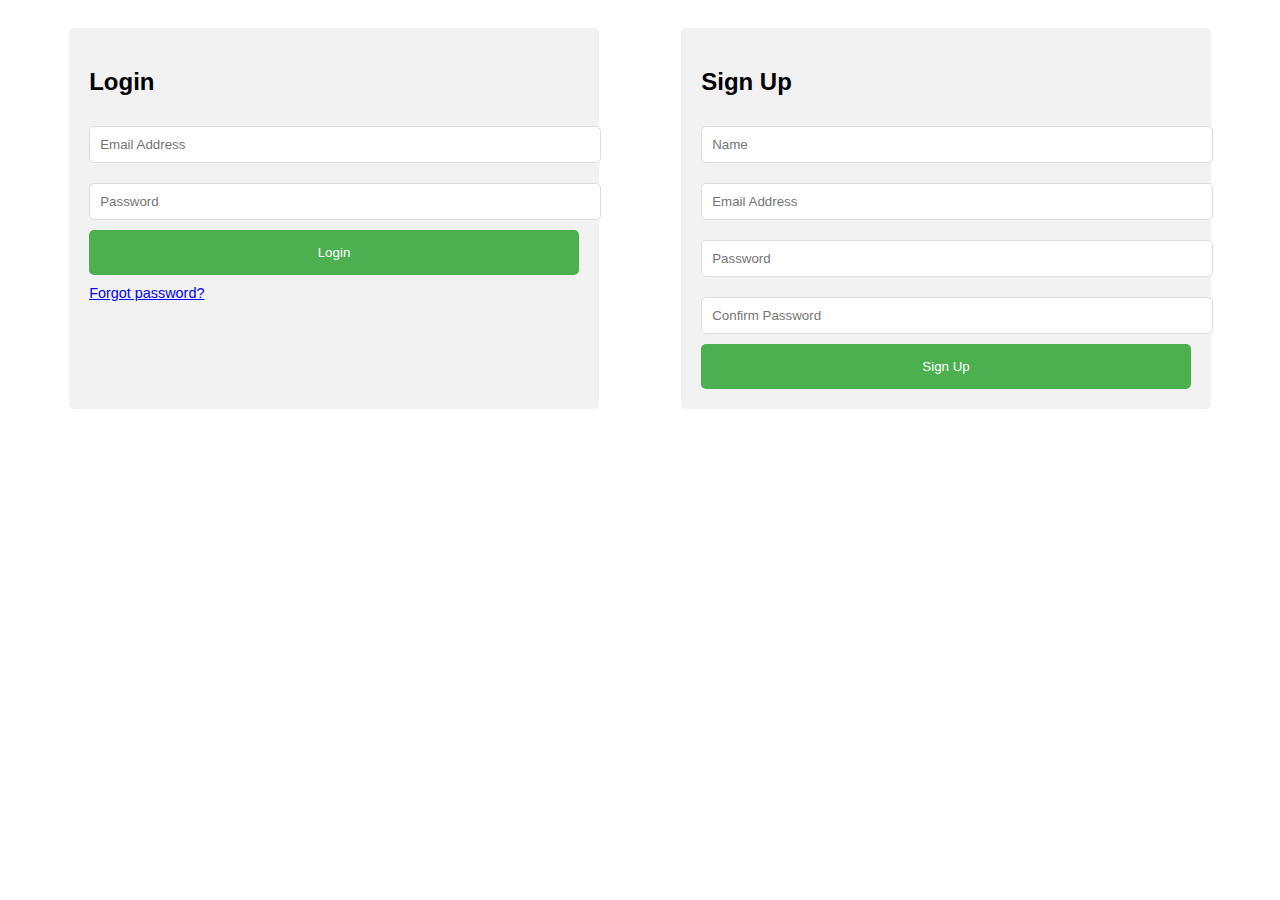
<file: Project2/index.html>
<!DOCTYPE html>
<html lang="en">
<head>
<meta charset="UTF-8">
<meta name="viewport" content="width=device-width, initial-scale=1.0">
<title>Login and Registration Form</title>
<style>
    body { font-family: Arial, sans-serif; }
    .container { display: flex; justify-content: space-around; padding: 20px; }
    .form-section { background-color: #f2f2f2; padding: 20px; border-radius: 5px; width: 40%; }
    input[type="text"], input[type="password"], input[type="email"] { width: 100%; padding: 10px; margin: 10px 0; border: 1px solid #ddd; border-radius: 5px; }
    button { width: 100%; background-color: #4CAF50; color: white; padding: 15px; border: none; border-radius: 5px; cursor: pointer; }
    button:hover { opacity: 0.8; }
    a { display: block; margin-top: 10px; font-size: 0.9em; color: blue; }
</style>
</head>
<body>

<div class="container">
    <div class="form-section">
        <h2>Login</h2>
        <form>
            <input type="email" placeholder="Email Address" required>
            <input type="password" placeholder="Password" required>
            <button type="submit">Login</button>
            <a href="#">Forgot password?</a>
        </form>
    </div>
    <div class="form-section">
        <h2>Sign Up</h2>
        <form>
            <input type="text" placeholder="Name" required>
            <input type="email" placeholder="Email Address" required>
            <input type="password" placeholder="Password" required>
            <input type="password" placeholder="Confirm Password" required>
            <button type="submit">Sign Up</button>
        </form>
    </div>
</div>

</body>
</html>
</file>
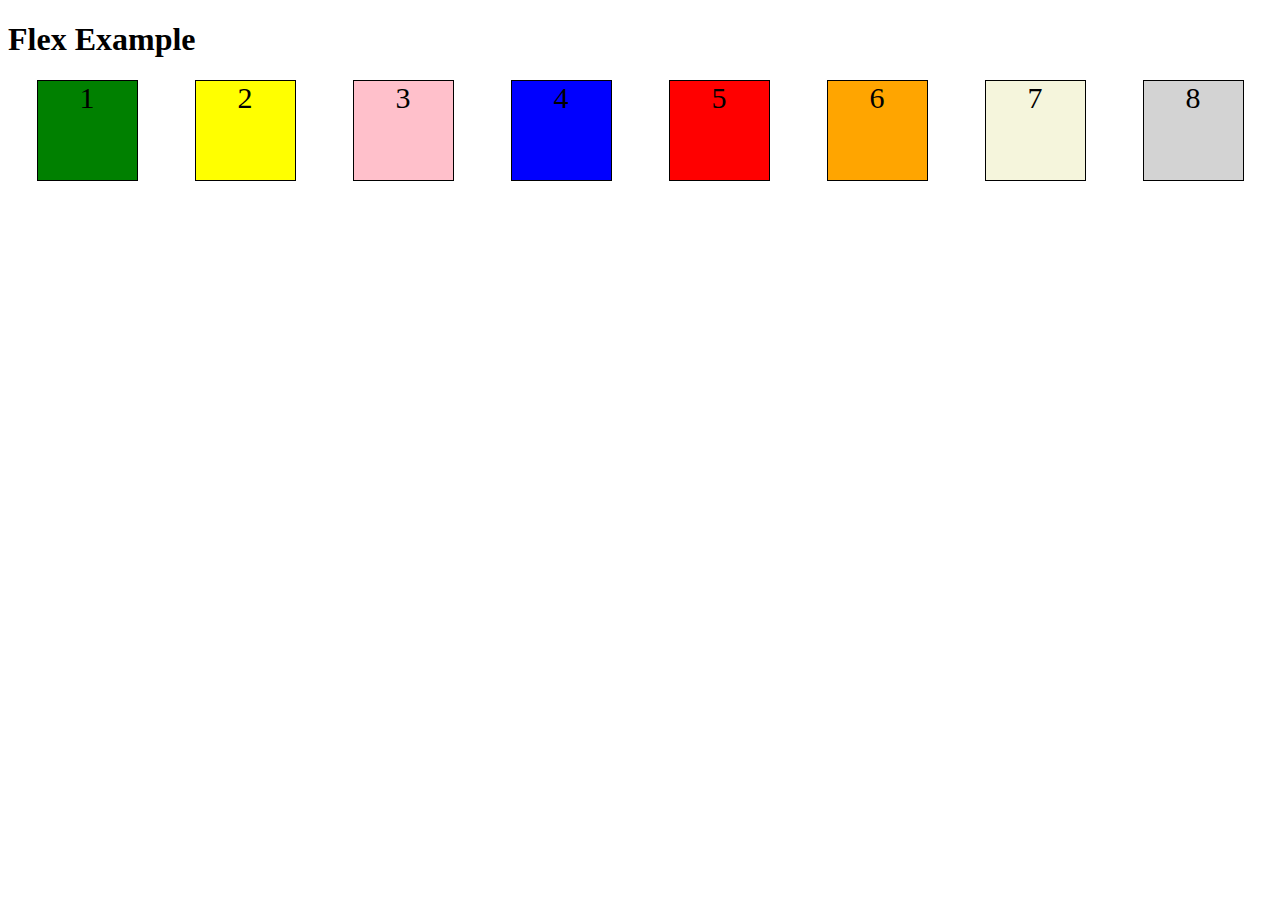
<file: Module1/flexbox/index.html>
<!DOCTYPE html>
<html lang="en">
<head>
    <meta charset="UTF-8">
    <meta name="viewport" content="width=device-width, initial-scale=1.0">
    <link rel="stylesheet" href="./css/styles.css">
    <title>Document</title>
</head>
<body>
  <h1>Flex Example</h1> 
  
  <div class="container">
    <div class="boxes" id="box1">1</div>
    <div class="boxes" id="box2">2</div>
    <div class="boxes" id="box3">3</div>
    <div class="boxes" id="box4">4</div>
    <div class="boxes" id="box5">5</div>
    <div class="boxes" id="box6">6</div>
    <div class="boxes" id="box7">7</div>
    <div class="boxes" id="box8">8</div>    
  </div>

    
</body>
</html>
</file>
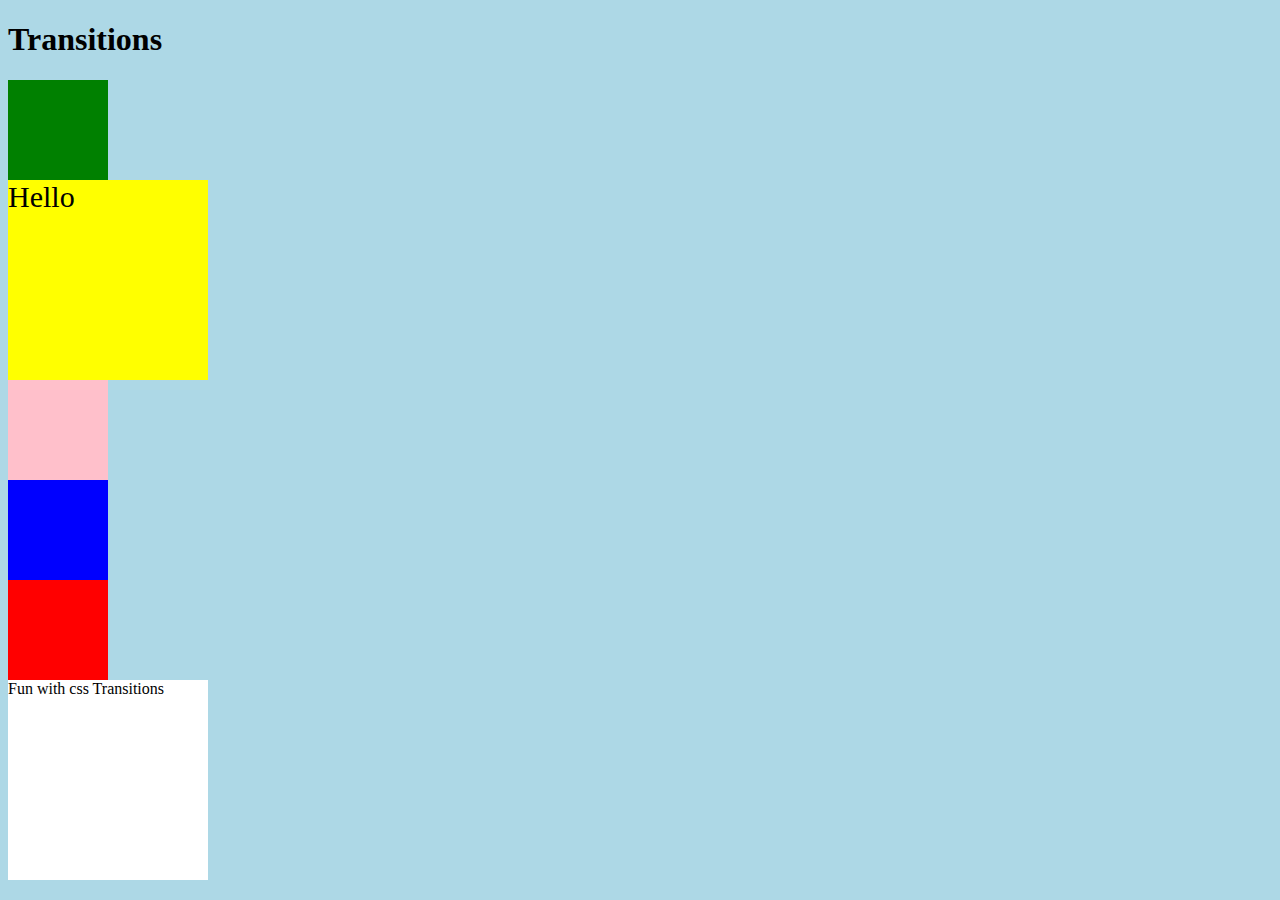
<file: Module1/transition copy/index.html>
<!DOCTYPE html>
<html lang="en">
<head>
    <meta charset="UTF-8">
    <meta name="viewport" content="width=device-width, initial-scale=1.0">
    <link rel="stylesheet" href="./css/styles.css">
    <title>Document</title>
</head>
<body>
    <h1> Transitions</h1>

    <div id="box1"></div>

    <div id="box2">Hello</div>

    <div id="box3"></div>

    <div id="box4"></div>

    <div id="box5"></div>

    <div id="box6">Fun with css Transitions</div>
    

</body>
</html>
</file>
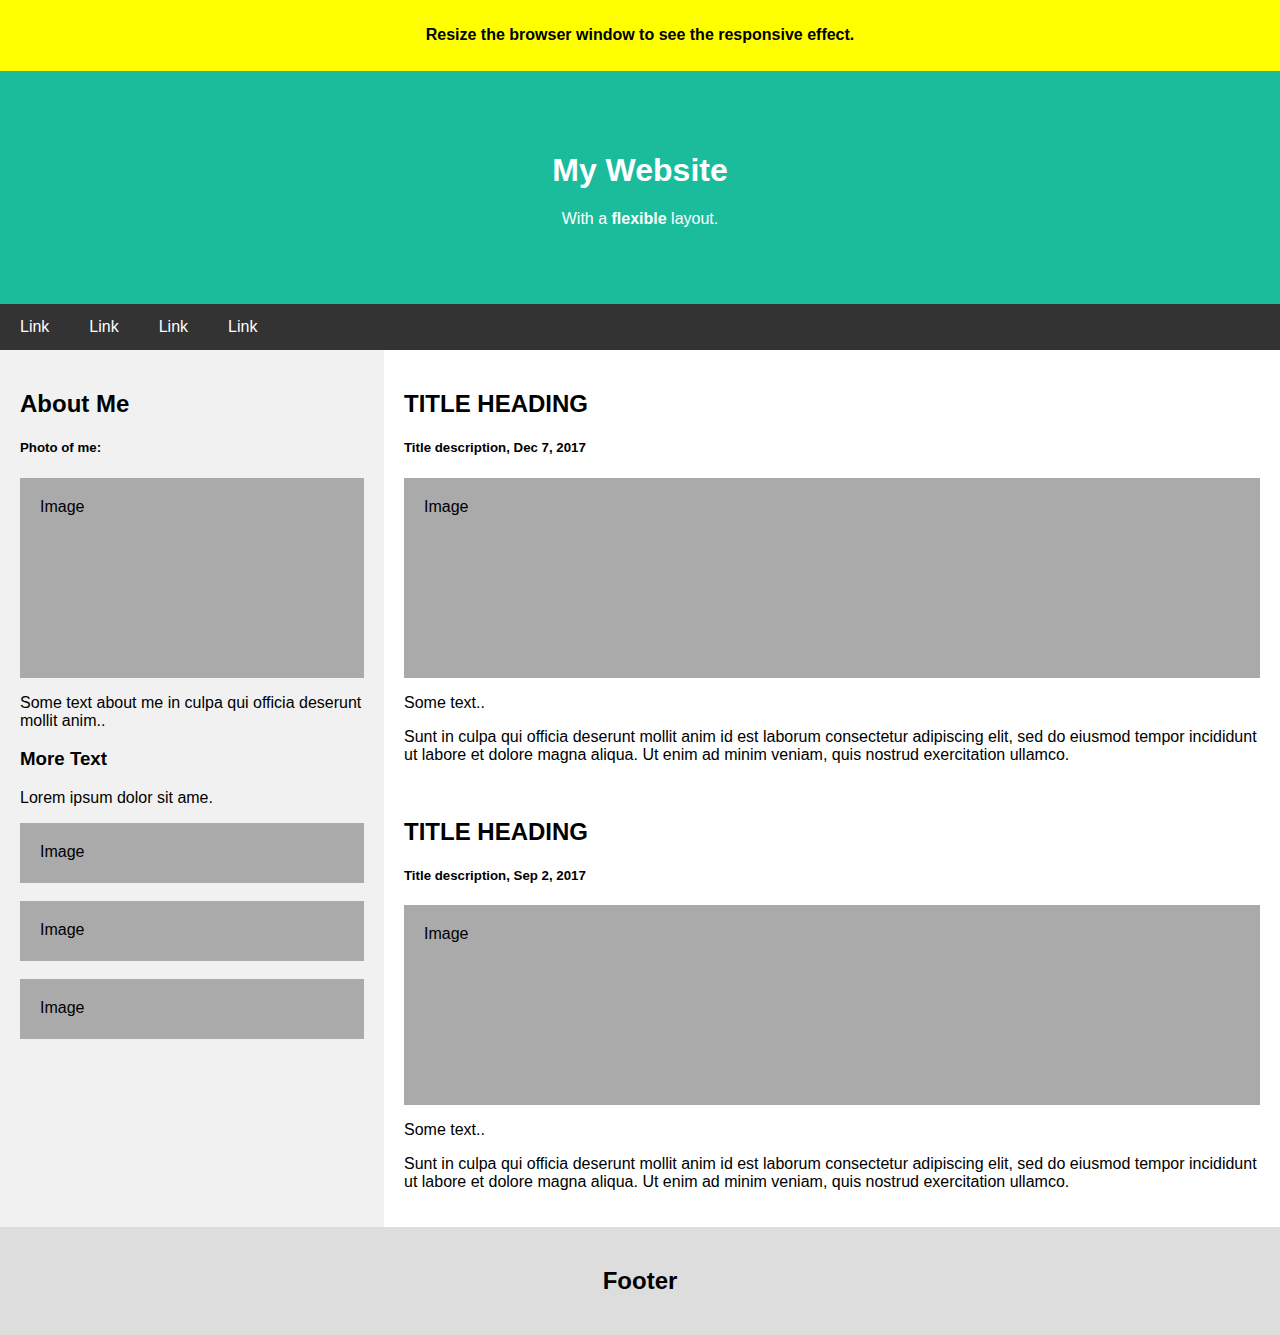
<file: Module1/TrialWebsite/index.html>
<!DOCTYPE html>
<html>
<head>
<title>My WebPage</title>
<meta charset="UTF-8">
<meta name="viewport" content="width=device-width, initial-scale=1">
<style>
* {
  box-sizing: border-box;
}

/* Style the body */
body {
  font-family: Arial;
  margin: 0;
}

/* Header/logo Title */
.header {
  padding: 60px;
  text-align: center;
  background: #1abc9c;
  color: white;
}

/* Style the top navigation bar */
.navbar {
  display: flex;
  background-color: #333;
}

/* Style the navigation bar links */
.navbar a {
  color: white;
  padding: 14px 20px;
  text-decoration: none;
  text-align: center;
}

/* Change color on hover */
.navbar a:hover {
  background-color: #ddd;
  color: black;
}

/* Column container */
.row {  
  display: flex;
  flex-wrap: wrap;
}

/* Create two unequal columns that sits next to each other */
/* Sidebar/left column */
.side {
  flex: 30%;
  background-color: #f1f1f1;
  padding: 20px;
}

/* Main column */
.main {
  flex: 70%;
  background-color: white;
  padding: 20px;
}

/* Fake image, just for this example */
.fakeimg {
  background-color: #aaa;
  width: 100%;
  padding: 20px;
}

/* Footer */
.footer {
  padding: 20px;
  text-align: center;
  background: #ddd;
}

/* Responsive layout - when the screen is less than 700px wide, make the two columns stack on top of each other instead of next to each other */
@media screen and (max-width: 700px) {
  .row, .navbar {   
    flex-direction: column;
  }
}
</style>
</head>
<body>

<!-- Note -->
<div style="background:yellow;padding:5px">
  <h4 style="text-align:center">Resize the browser window to see the responsive effect.</h4>
</div>

<!-- Header -->
<div class="header">
  <h1>My Website</h1>
  <p>With a <b>flexible</b> layout.</p>
</div>

<!-- Navigation Bar -->
<div class="navbar">
  <a href="#">Link</a>
  <a href="#">Link</a>
  <a href="#">Link</a>
  <a href="#">Link</a>
</div>

<!-- The flexible grid (content) -->
<div class="row">
  <div class="side">
    <h2>About Me</h2>
    <h5>Photo of me:</h5>
    <div class="fakeimg" style="height:200px;">Image</div>
    <p>Some text about me in culpa qui officia deserunt mollit anim..</p>
    <h3>More Text</h3>
    <p>Lorem ipsum dolor sit ame.</p>
    <div class="fakeimg" style="height:60px;">Image</div><br>
    <div class="fakeimg" style="height:60px;">Image</div><br>
    <div class="fakeimg" style="height:60px;">Image</div>
  </div>
  <div class="main">
    <h2>TITLE HEADING</h2>
    <h5>Title description, Dec 7, 2017</h5>
    <div class="fakeimg" style="height:200px;">Image</div>
    <p>Some text..</p>
    <p>Sunt in culpa qui officia deserunt mollit anim id est laborum consectetur adipiscing elit, sed do eiusmod tempor incididunt ut labore et dolore magna aliqua. Ut enim ad minim veniam, quis nostrud exercitation ullamco.</p>
    <br>
    <h2>TITLE HEADING</h2>
    <h5>Title description, Sep 2, 2017</h5>
    <div class="fakeimg" style="height:200px;">Image</div>
    <p>Some text..</p>
    <p>Sunt in culpa qui officia deserunt mollit anim id est laborum consectetur adipiscing elit, sed do eiusmod tempor incididunt ut labore et dolore magna aliqua. Ut enim ad minim veniam, quis nostrud exercitation ullamco.</p>
  </div>
</div>

<!-- Footer -->
<div class="footer">
  <h2>Footer</h2>
</div>

</body>
</html>
</file>
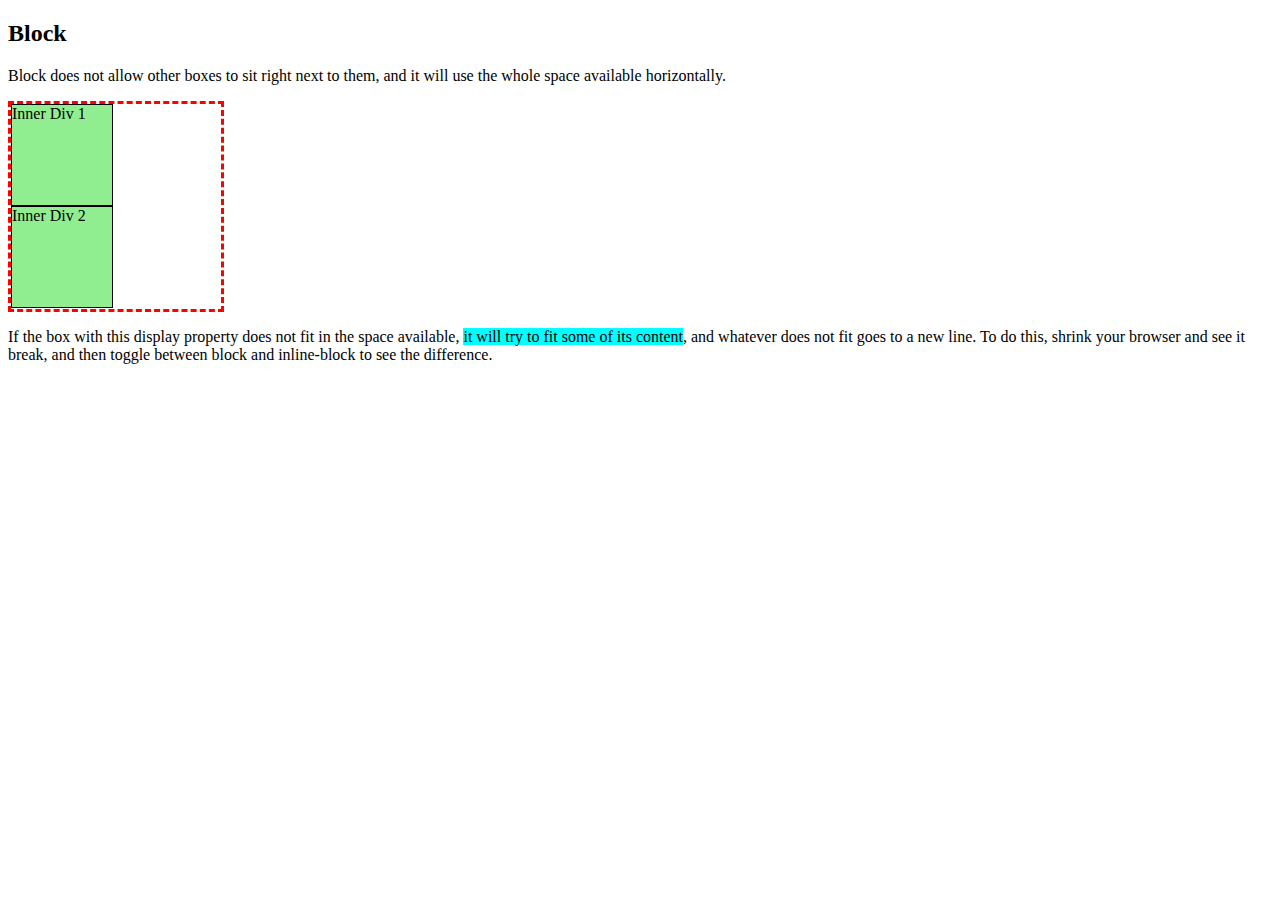
<file: Module1/css-properties/inline.html>
<!DOCTYPE html>
<html lang="en">
<head>
    <meta charset="UTF-8">
    <title>Block Example</title>

    <style>
      /*  
        Emmet shortcut mt margin top
        Emmet shortcut bgc background color
        Emmet shortcut w width
        Emmet shortcut h height
        Emmet shortcut d:b display  block:
        Emmet shortcut bd border shorthand:

        Class selector = .block
        Type selector =     div, span
        Selector list =     .block, block div
        Descendant combinator = .block div
    
*/
        .block, .block div {
            /*Toggle between block and inline-block to see the difference .*/
            display: block;
        }

        .block {
            margin-top: 10px;
            background-color: white;
            width: 210px;
            height: 205px;
            border: 3px dashed red;
        }

        /****** Child divs ******/
        .block div {
            /******     Comment out  width for block example   ******/
            width: 100px;
            height: 100px;
            border: 1px solid #000;
            background-color: lightgreen;

        }

        span {
            background-color: aqua;
            /*Comment out display to see span in it's default inline value  .*/
            /*display: block;*/
            
        }
    </style>
</head>
<body>


<h2>Block</h2>
<p>Block does not allow other boxes to sit right next to them, and it will use the whole space available
    horizontally.</p>
<div class="block">
    <div>Inner Div 1</div>
    <div>Inner Div 2</div>
</div>


<p> If the box with this display property does not fit in the space available,
    <span>it will try to fit some of its content</span>, and whatever does not fit goes to a new line. To do this,
    shrink your browser and see it break, and then toggle between block and inline-block to see the difference.</p>

</body>
</html>
</file>
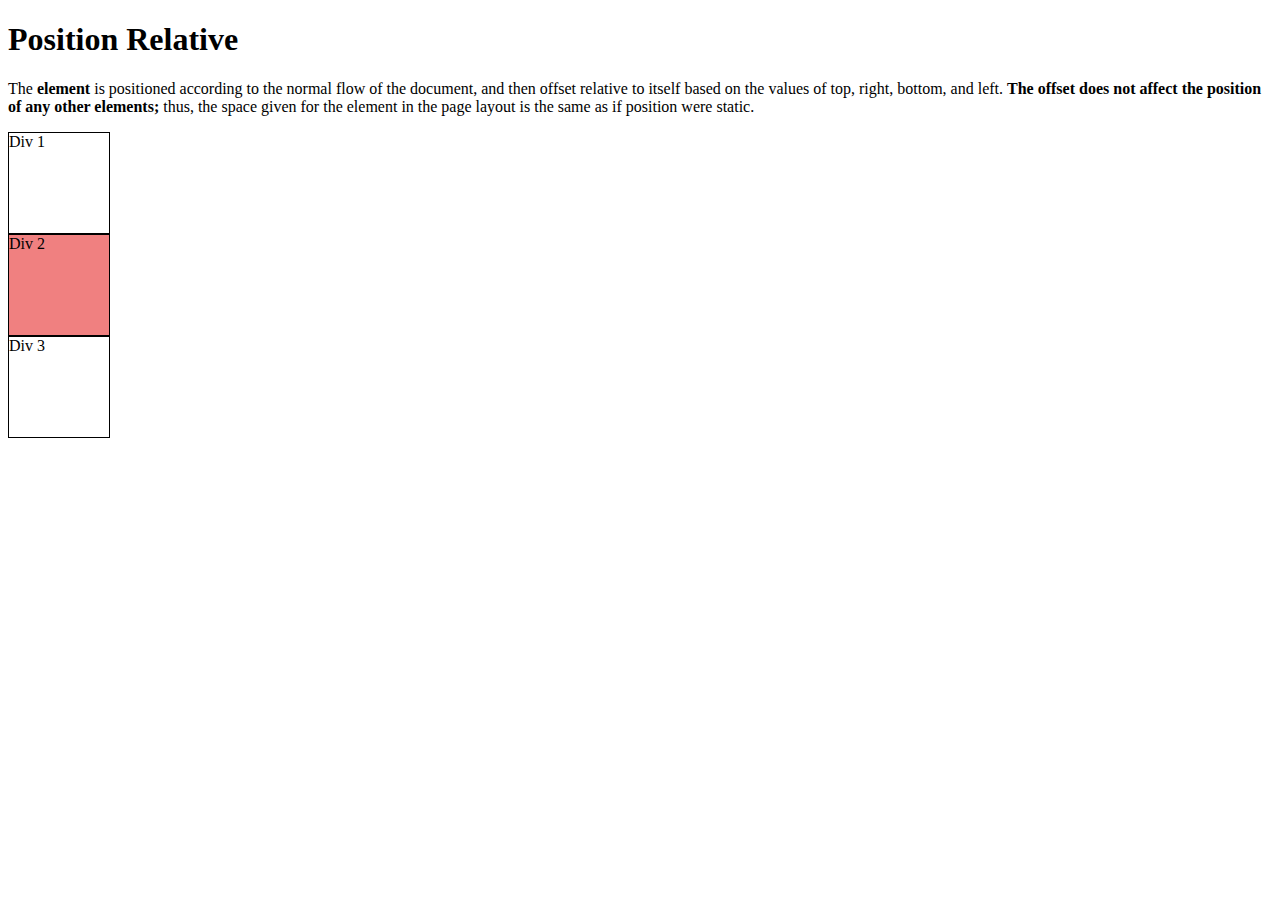
<file: Module1/css-properties/relative.html>
<!DOCTYPE html>
<html lang="en">
<head>
    <meta charset="UTF-8">
    <title>Position Relative</title>
    <style>
        /*
        Emmet shortcut mt margin top
        Emmet shortcut bgc background color
        Emmet shortcut w width
        Emmet shortcut h height
        Emmet shortcut l left
        Emmet shortcut bd border shorthand:
        Emmet shortcut pos:r position:relative

        Type selector =     div
        Class selector =    .exampleBox
        */

        div {
            width: 100px;
            height: 100px;
            border: 1px solid;
        }

        .exampleBox {
            background-color: lightcoral;
            width: 100px;
            height: 100px;
            position: relative;
        }

    </style>
</head>
<body>
<h1>Position Relative</h1>

<p>The <strong>element</strong> is positioned according to the normal flow of the document, and then offset relative to itself based on
    the values of top, right, bottom, and left.
    <strong>The offset does not affect the position of any other elements;</strong> thus, the
    space given for the element in the page layout is the same as if position were static.</p>

<div> Div 1</div>
<div class="exampleBox"> Div 2</div>
<div> Div 3</div>

</body>
</html>
</file>
<file: Module1/flexbox/css/styles.css>
.container {  
    display: flex;
    justify-content: space-around;
 }
 .boxes {
    border: .1px solid;
    width: 99px;
    height: 99px;
    text-align: center;
    font-size: 30px;
 }

 #box1 {
     background-color: green;
    order: 1;
    }

 #box2 {
     background-color: yellow;
     order: 2;
    }

 #box3 {
     background-color: pink;
    order: 3;
    }

 #box4 {
     background-color: blue;
    order: 4; 
    }

 #box5 {
    background-color: red;
    order: 5;
}

 #box6 {
     background-color: orange;
     order: 6;
    }

 #box7 {
     background-color:beige;
     order: 7; 
    }

 #box8 {
     background-color: lightgrey;
     order: 8; 
    }
</file>
<file: Module1/transition copy/css/styles.css>
#box1 {
    width: 100px;
    height: 100px;
    background-color: green;
    transition-property: background-color;
    transition-duration: 2s;
 }
 #box1:hover {
    background-color: lightskyblue;
 }


 #box2 {
    width: 200px;
    height: 200px;
    font-size: 30px;
   background-color: yellow;
   transition-property: font-size;
   transition-duration: 2s;
}
#box2:hover {
   font-size: 100px;
}

#box3 {
    width: 100px;
    height: 100px;
    background-color: pink;
    transition-property: width, height;
    transition-duration: 2s;
 }
 #box3:hover {
    width: 200px;
    height: 200px;
 }

 #box4 {
   width: 100px;
   height: 100px;
   background-color: blue;
   transition-duration: 0.6s;
}
#box4:hover {
   transform: translateX(100px);
}

#box5 {
    width: 100px;
    height: 100px;
    background-color: red;
    transition-duration: 3s;
 }
 #box5:hover {
    transform:rotate(360deg);
 }

 #box6 {
    width: 200px;
    height: 200px;
    color: black;
    background-color: white;
    border-color: #4284F4;
    transition-property: color, background-color, border-color;
    transition-duration: 1s;
 }
 #box6:hover {
    color: white;
    background-color: black;
    border-color: #FFAB40;
    transform:rotate(360deg);
 }

 @media only screen and (orientation: landscape) {
   body {
     background-color: lightblue;
   }
 }
 
 @media only screen and (orientation: portrait) {
   body {
     background-color: pink;
   }
 }
</file>
